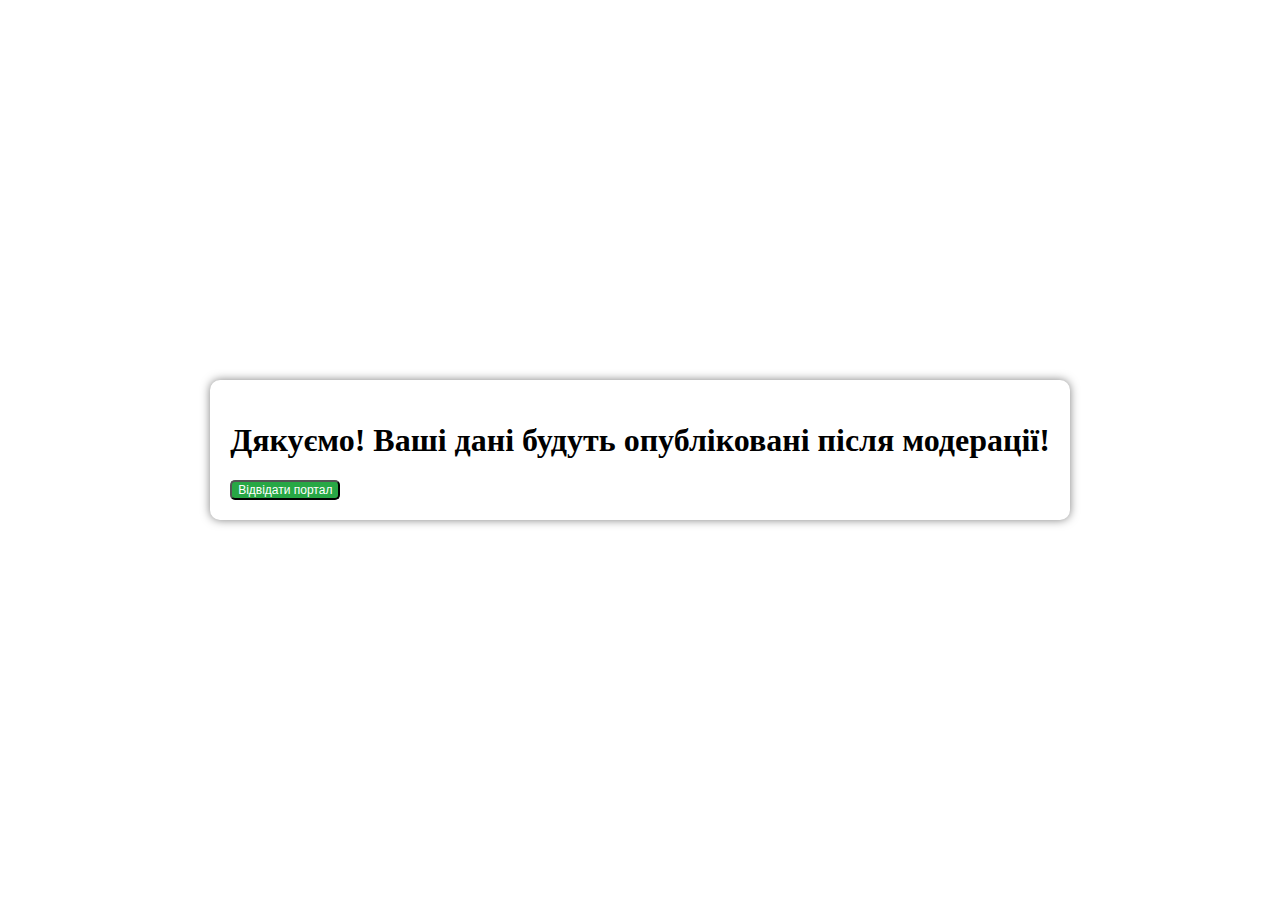
<file: InfoBot/AdminkaBot/templates/InfoBot/ClientFormSucsses.html>
<!DOCTYPE html>
<html lang="en">
<head>
    <meta charset="UTF-8">
    <title>Теребовля Інфо Бот</title>
    <style>
         body {
            display: flex;
            flex-direction: column;
            align-items: center;
            justify-content: center;
             background-image: url('https://img.freepik.com/free-vector/white-3d-paper-style-background_23-2148084377.jpg?w=1480&t=st=1705930675~exp=1705931275~hmac=326160f0cf366a9d5badaa1366f2263b203f273770326a1d0aa3638aa87293f0');
            height: 100vh;
            margin: 0;
            padding: 0;
        }

        .overlay {
            display: none;
            position: fixed;
            top: 0;
            left: 0;
            width: 100%;
            height: 100%;
            background: red;  /* rgba(0, 0, 0, 0.5); */
            justify-content: center;
            align-items: center;
        }
         .modal {
            background: white;
            padding: 20px;
            border-radius: 10px;
            box-shadow: 0 0 10px rgba(0, 0, 0, 0.5);
            max-width: 80%;
            text-align: left;
        }

             #button {
            background-color: #28a745;
            color: #fff;
            font-size: 12px;
             border-radius: 5px;
            transition: font-size 0.4s;
        }
          #button:hover {
            background-color: #52F772;
            color: #fff;
            font-size: 85%;

            cursor: pointer;
        }

        .form-row {
        display: flex;
        justify-content: space-between;
    }

    .form-label {
        margin-right: 1px;  /* Задаємо відступ для лейблів зправа */
    }

    .form-field {
        flex-grow: 1;  /* Займає доступне простір внутрішнього контейнера */
    }
    #linkB {
        text-align: center;
        margin-top: 20px; /* опціонально, для відступу між заголовком та кнопкою */
    }
    </style>
</head>
<body>

<div class="modal">
<h1>Дякуємо! Ваші дані будуть опубліковані після модерації!</h1>
    <a id="linkB" href="https://orxid.in.ua/TerInfoBot/"><button id = "button" type="button">Відвідати портал</button></a>
</div>
</body>
</html>
</file>
